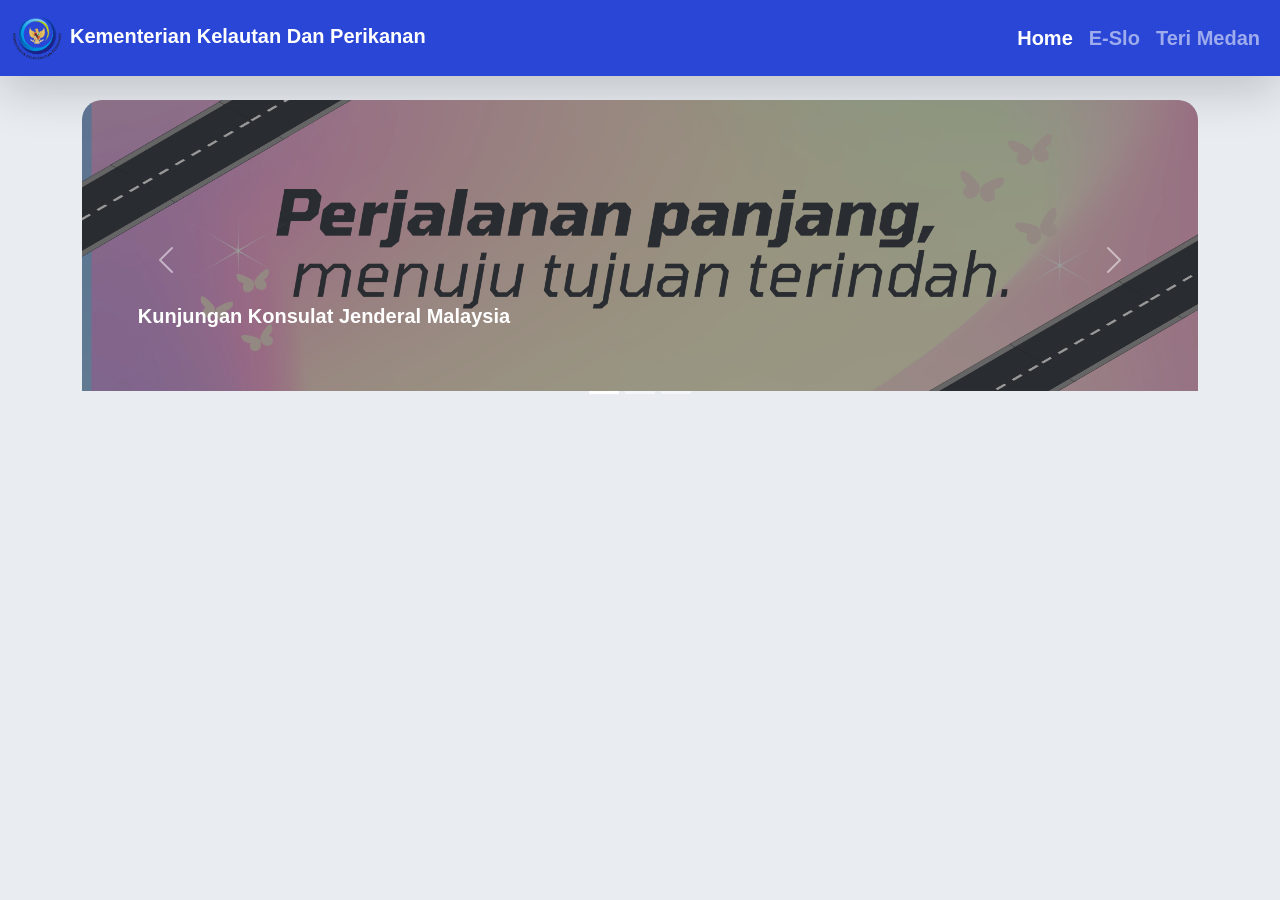
<file: index.html>
<!doctype html>
<html lang="id">
  <head>
    <meta charset="utf-8" />
    <meta name="viewport" content="width=device-width, initial-scale=1" />
    <title>Teri Medan</title>

    <!-- Bootstrap -->
    <link href="https://cdn.jsdelivr.net/npm/bootstrap@5.3.8/dist/css/bootstrap.min.css" rel="stylesheet" />

    <!-- CSS -->
    <link rel="stylesheet" href="styles.css" />
  </head>

  <body>
    <!-- NAVBAR -->
    <nav class="navbar navbar-expand-lg navbar-dark shadow-lg custom-navbar">
      <div class="container-fluid">
        <a class="navbar-brand" href="#"> <img src="img/Logo KKP_Primer.png" width="50" height="50" class="me-2" /><b>Kementerian Kelautan Dan Perikanan</b> </a>

        <button class="navbar-toggler" type="button" data-bs-toggle="collapse" data-bs-target="#navbarNav">
          <span class="navbar-toggler-icon"></span>
        </button>

        <div class="collapse navbar-collapse" id="navbarNav">
          <ul class="navbar-nav ms-auto">
            <li class="nav-item">
              <a class="nav-link active fs-5" href="#"><b>Home</b></a>
            </li>
            <li class="nav-item">
              <a class="nav-link fs-5" href="https://eslo.kkp.go.id/"><b>E-Slo</b></a>
            </li>
            <li class="nav-item">
              <a class="nav-link fs-5" href="https://hupy-lab.github.io/"><b>Teri Medan</b></a>
            </li>
            </li>
          </ul>
        </div>
      </div>
    </nav>

    <!-- CAROUSEL -->
    <div class="container mt-4">
      <div id="hero-carousel" class="carousel slide" data-bs-ride="carousel">
        <!-- INDICATOR -->
        <div class="carousel-indicators">
          <button type="button" data-bs-target="#hero-carousel" data-bs-slide-to="0" class="active"></button>
          <button type="button" data-bs-target="#hero-carousel" data-bs-slide-to="1"></button>
          <button type="button" data-bs-target="#hero-carousel" data-bs-slide-to="2"></button>
        </div>

        <!-- SLIDE -->
        <div class="carousel-inner">
          <div class="carousel-item active c-item">
            <img src="img/aaaa.png" class="d-block w-100 c-img" />
            <div class="carousel-caption text-start" style="left: 5%">
              <h1>Kunjungan Konsulat Jenderal Malaysia</h1>
            </div>
          </div>

          <div class="carousel-item c-item">
            <img src="img/bbbb.png" class="d-block w-100 c-img" />
            <div class="carousel-caption text-start" style="left: 5%">
              <h1>Operasi Penegakan Hukum</h1>
            </div>
          </div>

          <div class="carousel-item c-item">
            <img src="img/cccc.png" class="d-block w-100 c-img" />
            <div class="carousel-caption text-start" style="left: 5%">
              <h1>Sinergi Antar Instansi</h1>
            </div>
          </div>
        </div>

        <!-- CONTROL -->
        <button class="carousel-control-prev" type="button" data-bs-target="#hero-carousel" data-bs-slide="prev">
          <span class="carousel-control-prev-icon"></span>
        </button>

        <button class="carousel-control-next" type="button" data-bs-target="#hero-carousel" data-bs-slide="next">
          <span class="carousel-control-next-icon"></span>
        </button>
      </div>
    </div>



    <!-- JS -->
    <script src="https://cdn.jsdelivr.net/npm/bootstrap@5.3.8/dist/js/bootstrap.bundle.min.js"></script>
  </body>
</html>
</file>
<file: styles.css>
/* =========================
   GLOBAL
========================= */
body {
  background: #e9edf2;
  font-family: Arial, sans-serif;
}

/* =========================
   NAVBAR
========================= */
.custom-navbar {
  background-color: rgb(41, 70, 214);
}

/* =========================
   CAROUSEL
========================= */
.carousel-inner {
  border-radius: 20px;
  overflow: hidden;
}

.c-item {
  height: 500px;
  position: relative;
  align-items: center;
  justify-content: center;
  background-color: 000;
}

.c-img {
  max-width: 100%;
  max-width: 100%;
  object-fit: contain;
  filter: brightness(60%);
}

/* =========================
   TEXT OVERLAY
========================= */
.carousel-caption {
  bottom: 20%;
}

.carousel-caption h1 {
  font-size: 40px;
  font-weight: bold;
}

.carousel-caption p {
  font-size: 18px;
}

/* =========================
   RESPONSIVE
========================= */
@media (max-width: 1920px) {
  .c-item {
    height: 320px;
  }

  .carousel-caption h1 {
    font-size: 20px;
  }
}
</file>
